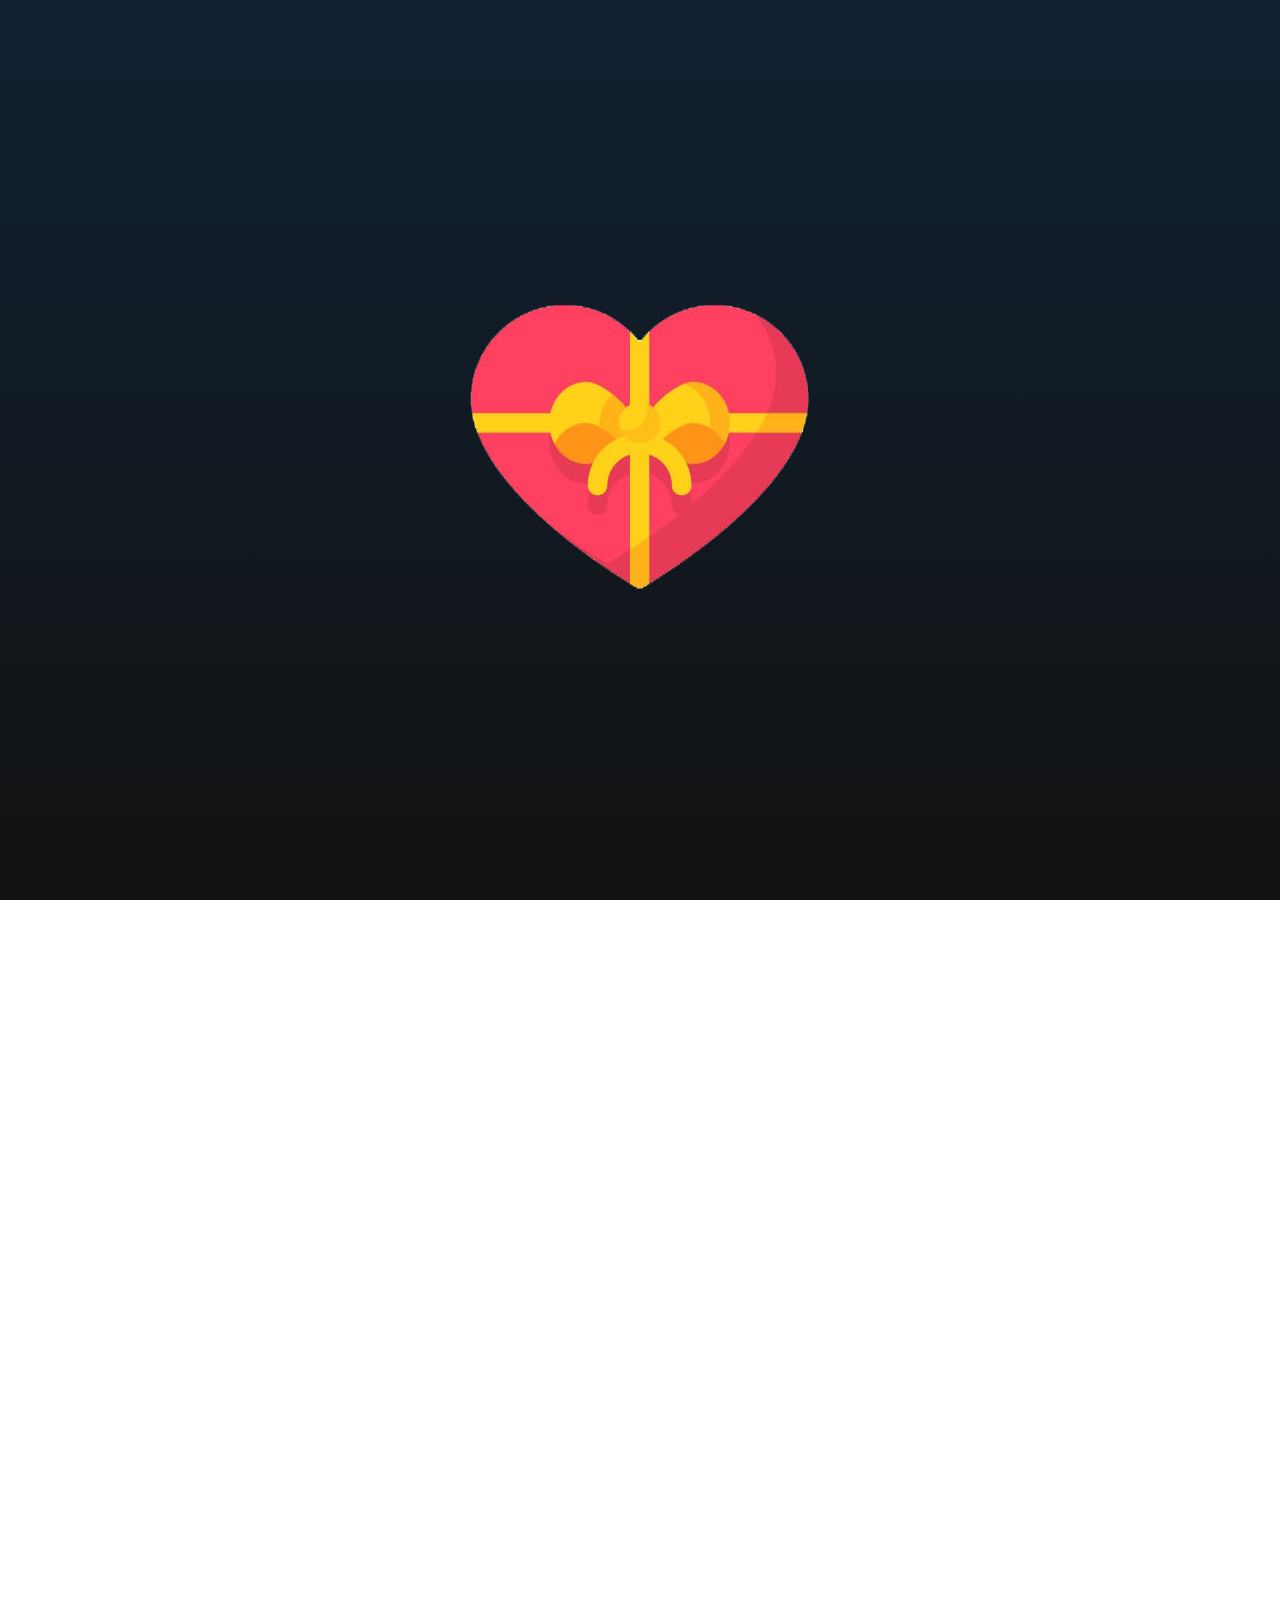
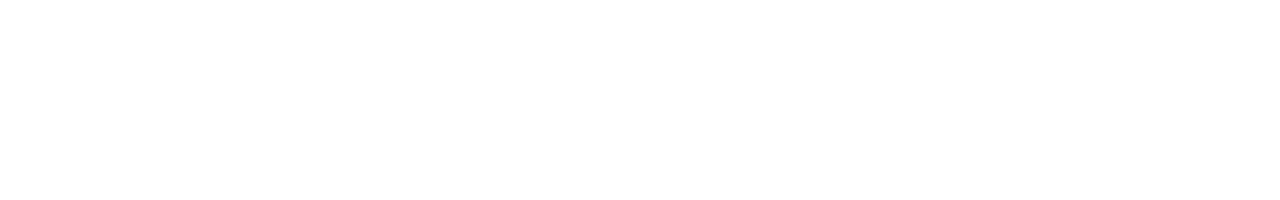
<file: index.html>
<!DOCTYPE html>
<html>
    <head>
        <link rel="stylesheet" href="css/animate.min.css">
        <link rel="stylesheet" href="css/content.css">
        <link rel="stylesheet" href="css/typewriter.css">
    </head>
    <script src="content.js"></script>
    <body id="body">
        <div class="container-start">
            <div style="width:100%">
                <img id="tapme" onclick="play()" class="start-text" src="assets/gift-heart.png">
            </div>
            <!-- <h1 id="tapme-2" onclick="play()" class="start-text">&nbsp;&nbsp;&nbsp;Tap Me . . .&nbsp;&nbsp;</h1> -->
        </div>
        <div class="container">
            <img id="snowman-1" class="" src="assets/snowman-top.png">
            <img id="snowman-2" class="" src="assets/snowman-mid.png">
            <img id="snowman-3" class="" src="assets/snowman-bottom.png">
            <div class="container-chat-bubble">
                <img id="chat-bubble-1" class="" src="assets/chat-bubble-1.png">
                <div class="container-text">
                    <h1 id="greet" data="Happy Birthday\🎁🎉 *****🎂🌷"></h1>
                </div>
            </div>
        </div>
    </body>
    <audio id="christmas-music" src="assets/on-the-christmas-night-1.mp3" autoplay="true" loop="true"></audio>
</html>
</file>
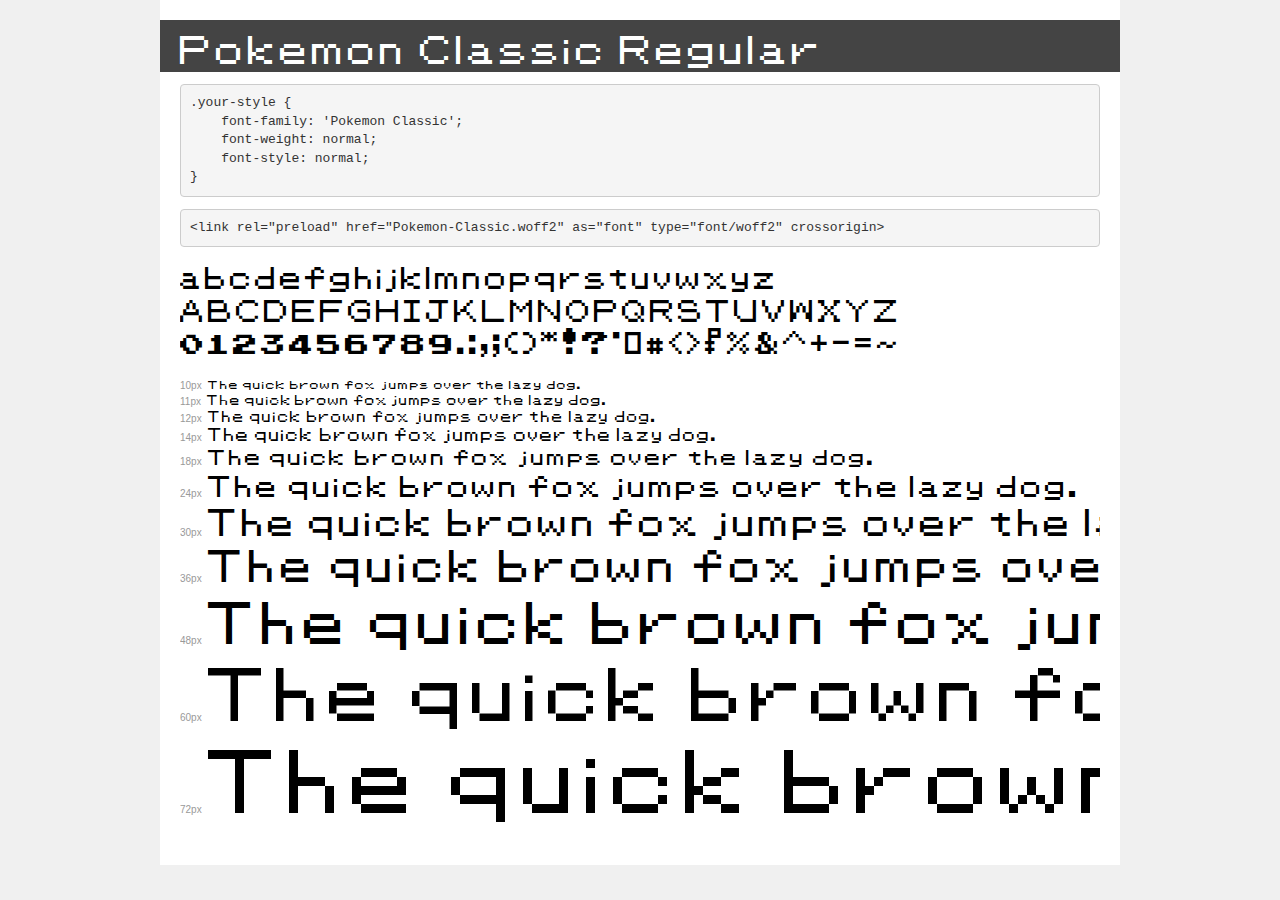
<file: css/demo.html>
<!DOCTYPE html>
<html lang="en">
<head>
    <meta charset="utf-8">
    <meta http-equiv="X-UA-Compatible" content="IE=edge">
    <meta name="viewport" content="width=device-width, initial-scale=1">
    <meta name="robots" content="noindex, noarchive">
    <meta name="format-detection" content="telephone=no">
    <title>Transfonter demo</title>
    <link href="stylesheet.css" rel="stylesheet">
    <style>
        /*
        http://meyerweb.com/eric/tools/css/reset/
        v2.0 | 20110126
        License: none (public domain)
        */
        html, body, div, span, applet, object, iframe,
        h1, h2, h3, h4, h5, h6, p, blockquote, pre,
        a, abbr, acronym, address, big, cite, code,
        del, dfn, em, img, ins, kbd, q, s, samp,
        small, strike, strong, sub, sup, tt, var,
        b, u, i, center,
        dl, dt, dd, ol, ul, li,
        fieldset, form, label, legend,
        table, caption, tbody, tfoot, thead, tr, th, td,
        article, aside, canvas, details, embed,
        figure, figcaption, footer, header, hgroup,
        menu, nav, output, ruby, section, summary,
        time, mark, audio, video {
            margin: 0;
            padding: 0;
            border: 0;
            font-size: 100%;
            font: inherit;
            vertical-align: baseline;
        }
        /* HTML5 display-role reset for older browsers */
        article, aside, details, figcaption, figure,
        footer, header, hgroup, menu, nav, section {
            display: block;
        }
        body {
            line-height: 1;
        }
        ol, ul {
            list-style: none;
        }
        blockquote, q {
            quotes: none;
        }
        blockquote:before, blockquote:after,
        q:before, q:after {
            content: '';
            content: none;
        }
        table {
            border-collapse: collapse;
            border-spacing: 0;
        }
        /* demo styles */
        body {
            background: #f0f0f0;
            color: #000;
        }
        .page {
            background: #fff;
            width: 920px;
            margin: 0 auto;
            padding: 20px 20px 0 20px;
            overflow: hidden;
        }
        .font-container {
            overflow-x: auto;
            overflow-y: hidden;
            margin-bottom: 40px;
            line-height: 1.3;
            white-space: nowrap;
            padding-bottom: 5px;
        }
        h1 {
            position: relative;
            background: #444;
            font-size: 32px;
            color: #fff;
            padding: 10px 20px;
            margin: 0 -20px 12px -20px;
        }
        .letters {
            font-size: 25px;
            margin-bottom: 20px;
        }
        .s10:before {
            content: '10px';
        }
        .s11:before {
            content: '11px';
        }
        .s12:before {
            content: '12px';
        }
        .s14:before {
            content: '14px';
        }
        .s18:before {
            content: '18px';
        }
        .s24:before {
            content: '24px';
        }
        .s30:before {
            content: '30px';
        }
        .s36:before {
            content: '36px';
        }
        .s48:before {
            content: '48px';
        }
        .s60:before {
            content: '60px';
        }
        .s72:before {
            content: '72px';
        }
        .s10:before, .s11:before, .s12:before, .s14:before,
        .s18:before, .s24:before, .s30:before, .s36:before,
        .s48:before, .s60:before, .s72:before {
            font-family: Arial, sans-serif;
            font-size: 10px;
            font-weight: normal;
            font-style: normal;
            color: #999;
            padding-right: 6px;
        }
        pre {
            display: block;
            padding: 9px;
            margin: 0 0 12px;
            font-family: Monaco, Menlo, Consolas, "Courier New", monospace;
            font-size: 13px;
            line-height: 1.428571429;
            color: #333;
            font-weight: normal;
            font-style: normal;
            background-color: #f5f5f5;
            border: 1px solid #ccc;
            overflow-x: auto;
            border-radius: 4px;
        }
        /* responsive */
        @media (max-width: 959px) {
            .page {
                width: auto;
                margin: 0;
            }
        }
    </style>
</head>
<body>
<div class="page">
    <div class="demo">
        <h1 style="font-family: 'Pokemon Classic'; font-weight: normal; font-style: normal;">Pokemon Classic Regular</h1>
        <pre title="Usage">.your-style {
    font-family: 'Pokemon Classic';
    font-weight: normal;
    font-style: normal;
}</pre>
        <pre title="Preload (optional)">
&lt;link rel=&quot;preload&quot; href=&quot;Pokemon-Classic.woff2&quot; as=&quot;font&quot; type=&quot;font/woff2&quot; crossorigin&gt;</pre>
        <div class="font-container" style="font-family: 'Pokemon Classic'; font-weight: normal; font-style: normal;">
            <p class="letters">
                abcdefghijklmnopqrstuvwxyz<br>
ABCDEFGHIJKLMNOPQRSTUVWXYZ<br>
                0123456789.:,;()*!?'@#&lt;&gt;$%&^+-=~
            </p>
            <p class="s10" style="font-size: 10px;">The quick brown fox jumps over the lazy dog.</p>
            <p class="s11" style="font-size: 11px;">The quick brown fox jumps over the lazy dog.</p>
            <p class="s12" style="font-size: 12px;">The quick brown fox jumps over the lazy dog.</p>
            <p class="s14" style="font-size: 14px;">The quick brown fox jumps over the lazy dog.</p>
            <p class="s18" style="font-size: 18px;">The quick brown fox jumps over the lazy dog.</p>
            <p class="s24" style="font-size: 24px;">The quick brown fox jumps over the lazy dog.</p>
            <p class="s30" style="font-size: 30px;">The quick brown fox jumps over the lazy dog.</p>
            <p class="s36" style="font-size: 36px;">The quick brown fox jumps over the lazy dog.</p>
            <p class="s48" style="font-size: 48px;">The quick brown fox jumps over the lazy dog.</p>
            <p class="s60" style="font-size: 60px;">The quick brown fox jumps over the lazy dog.</p>
            <p class="s72" style="font-size: 72px;">The quick brown fox jumps over the lazy dog.</p>
        </div>
    </div>

</div>
</body>
</html>
</file>
<file: css/content.css>
html, body {
  padding: 0;
  margin: 0;
  width: 100vw;
  height: 100vh;
  position: relative;
  overflow: hidden;
  background: linear-gradient(#123, #111);
}

@font-face {
  font-family: "Pokemon Classic";
  src: url("Pokemon-Classic.woff2") format("woff2"),
    url("Pokemon-Classic.woff") format("woff");
  font-weight: normal;
  font-style: normal;
  font-display: swap;
}

.container {
  height: 100%;
  width: 100%;
  display: flex;
  justify-content: center;
}

.container-chat-bubble {
  height: 100%;
  width: 100%;
  display: flex;
  justify-content: center;
  z-index: 1;
}

.chat-bubble {
  position: absolute;
  bottom: 38%;
  display: block;
  margin: 0 auto;
  height: 24%;
  z-index: 1;

  --delay: 4000ms;
  --duration: 1250ms;
  animation-delay: var(--delay);
  --animation-delay: var(--delay);
  animation-duration: var(--duration);
  --animate-duration: var(--duration);
}

.container-text {
  height: 100%;
  width: 100%;
  display: flex;
  justify-content: center;
  align-items: center;
  z-index: 2;
}

.container-start {
  /* padding-top:50%; */
  display: flex;
  height: 100%;
  width: 100%;
  justify-content: center;
  align-items: center;
  text-align: center;
}

h1 {
  color: rgb(0, 0, 0);
  font-family: "Pokemon Classic";
  overflow: hidden;
  white-space: nowrap;
  letter-spacing: 0.15em;
  text-align: center;
}

.snowman {
  position: absolute;
  left: 10%;
  bottom: 9%;
  height: 20%;
  z-index: 1;
}

.snowman-top {
  --delay: 2500ms;
  --duration: 1500ms;

  animation-delay: var(--delay);
  --animation-delay: var(--delay);

  animation-duration: var(--duration);
  --animate-duration: var(--duration);
}

.snowman-mid {
  --delay: 1250ms;
  --duration: 1500ms;

  animation-delay: var(--delay);
  --animation-delay: var(--delay);

  animation-duration: var(--duration);
  --animate-duration: var(--duration);
}

.snowman-bottom {
  --duration: 1500ms;

  animation-duration: var(--duration);
  --animate-duration: var(--duration);
}

@keyframes snowfall {
  0% {
      transform: translate3d(var(--left-ini), -1vh, 0);
  }
  100% {
      transform: translate3d(var(--left-end), 110vh, 0);
  }
}

.snowflake {
  --size: 1vw;
  width: var(--size);
  height: var(--size);
  background: white;
  border-radius: 50%;
  position: absolute;
  top: -5vh;
}

h1.start-text{
  color: aliceblue;
  
  --delay: 1000ms;
  --duration: 1250ms;

  animation-delay: var(--delay);
  --animation-delay: var(--delay);

  animation-duration: var(--duration);
  --animate-duration: var(--duration);
}
</file>
<file: css/typewriter.css>
/* GLOBAL STYLES */
/* body {
  background: #333;
  padding-top: 5em;
  display: flex;
  justify-content: center;
} */
</file>
<file: css/stylesheet.css>
@font-face {
    font-family: 'Pokemon Classic';
    src: url('Pokemon-Classic.woff2') format('woff2'),
        url('Pokemon-Classic.woff') format('woff');
    font-weight: normal;
    font-style: normal;
    font-display: swap;
}
</file>
